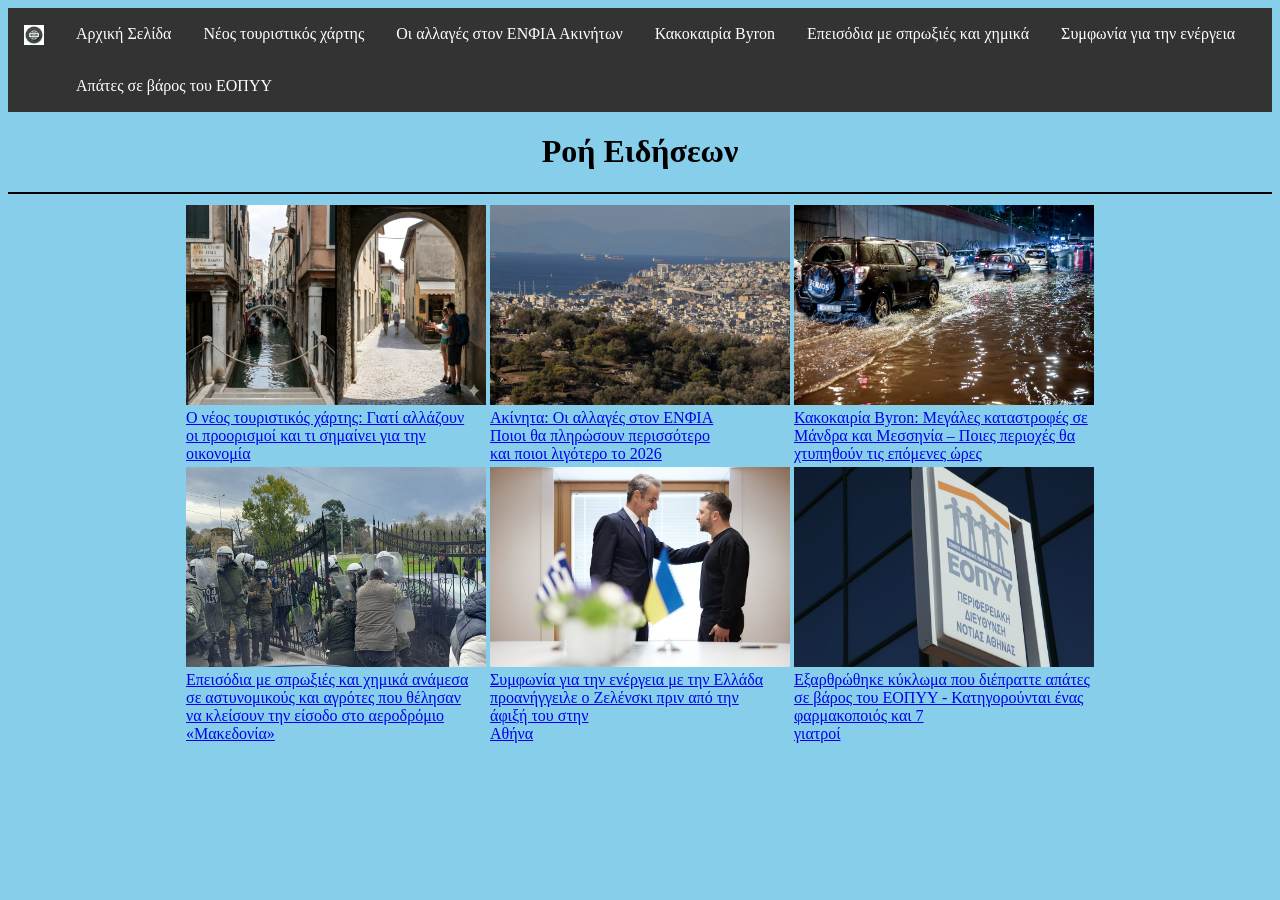
<file: Εργασία HTML 1ου εξαμήνου/index.html>
<!DOCTYPE html>
<html>
    <head>
        <meta charset="UTF-8">
        <title>Ειδήσεις | Αρχική Σελίδα</title>
        <link rel="stylesheet" href="navbar.css">
        <link rel="icon" type="image/x-icon" href="Photos/logo.jpg">
        <link rel="stylesheet" href="topbutton.css">
        
    </head>
    <body Bgcolor="skyblue">
        <ul>
            <li Align="right"><a><img src="Photos/logo.jpg" width="20" Align="center"></a></li>
            <li><a href="index.html">Αρχική Σελίδα</a></li>
            <li><a href="Articles/article1.html">Νέος τουριστικός χάρτης</a></li>
            <li><a href="Articles/article2.html">Οι αλλαγές στον ΕΝΦΙΑ Ακινήτων</a></li>
            <li><a href="Articles/article3.html">Κακοκαιρία Byron</a></li>
            <li><a href="Articles/article4.html">Επεισόδια με σπρωξιές και χημικά</a></li>
            <li><a href="Articles/article5.html">Συμφωνία για την ενέργεια</a></li>
            <li><a href="Articles/article6.html">Απάτες σε βάρος του ΕΟΠΥΥ</a></li>
        </ul>
        <button onclick="topFunction()" id="myBtn" title="Go to top">Top</button>
        <script src="topbutton.js"></script>

        <h1 Align="center">Ροή Ειδήσεων</h1>
        <hr color="black">
        <table Align="center">
            <tr>
                <td>
                    <a href="Articles/article1.html"><img src="Photos/Article1.jpg" width="300" height="200">
                    <br>Ο νέος τουριστικός χάρτης: Γιατί αλλάζουν
                    <br>οι προορισμοί και τι σημαίνει για την 
                    <br>οικονομία<br></a>
                </td>
                <td>
                    <a href="Articles/article2.html"><img src="Photos/Article2.jpg" width="300" height="200">
                    <br>Ακίνητα: Οι αλλαγές στον ΕΝΦΙΑ 
                    <br>Ποιοι θα πληρώσουν περισσότερο 
                    <br>και ποιοι λιγότερο το 2026</a>
                </td>
                <td>
                    <a href="Articles/article3.html"><img src="Photos/Article3.jpg" width="300" height="200">
                    <br>Κακοκαιρία Byron: Μεγάλες καταστροφές σε 
                    <br> Μάνδρα και Μεσσηνία – Ποιες περιοχές θα 
                    <br>χτυπηθούν τις επόμενες ώρες</a>
                </td>
            </tr>
            <tr>
                <td>
                    <a href="Articles/article4.html"><img src="Photos/Article4.jpg" width="300" height="200">
                    <br>Επεισόδια με σπρωξιές και χημικά ανάμεσα  
                    <br> σε αστυνομικούς και αγρότες που θέλησαν 
                    <br>να κλείσουν την είσοδο στο αεροδρόμιο 
                    <br>«Μακεδονία»</a>
                </td>
                <td>
                    <a href="Articles/article5.html"><img src="Photos/Article5.jpg" width="300" height="200">
                    <br>Συμφωνία για την ενέργεια με την Ελλάδα  
                    <br>προανήγγειλε ο Ζελένσκι πριν από την 
                    <br>άφιξή του στην 
                    <br>Αθήνα</a>
                </td>
                <td>
                    <a href="Articles/article6.html"><img src="Photos/Article6.jpg" width="300" height="200">
                    <br>Εξαρθρώθηκε κύκλωμα που διέπραττε απάτες 
                    <br>σε βάρος του ΕΟΠΥΥ - Κατηγορούνται ένας 
                    <br>φαρμακοποιός και 7 
                    <br>γιατροί</a>
                </td>
            </tr>
        </table>
    
    </body>
</html>
</file>
<file: Εργασία HTML 1ου εξαμήνου/navbar.css>
ul {
  list-style-type: none;
  margin: 0;
  padding: 0;
  overflow: hidden;
  background-color: #333333;
}

ul li {
  float: left;
}

ul li a {
  display: block;
  color: white;
  text-align: center;
  padding: 17px 16px;
  text-decoration: none;
}

ul li a:hover {
  background-color: #111111;
}
</file>
<file: Εργασία HTML 1ου εξαμήνου/topbutton.css>
#myBtn {
  display: none; 
  position: fixed;
  bottom: 20px;
  right: 30px; 
  z-index: 99; 
  border: none;
  outline: none; 
  background-color: red; 
  color: white;
  cursor: pointer;
  padding: 15px; 
  border-radius: 10px;
  font-size: 18px;
}

#myBtn:hover {
  background-color: #555;
}
</file>
